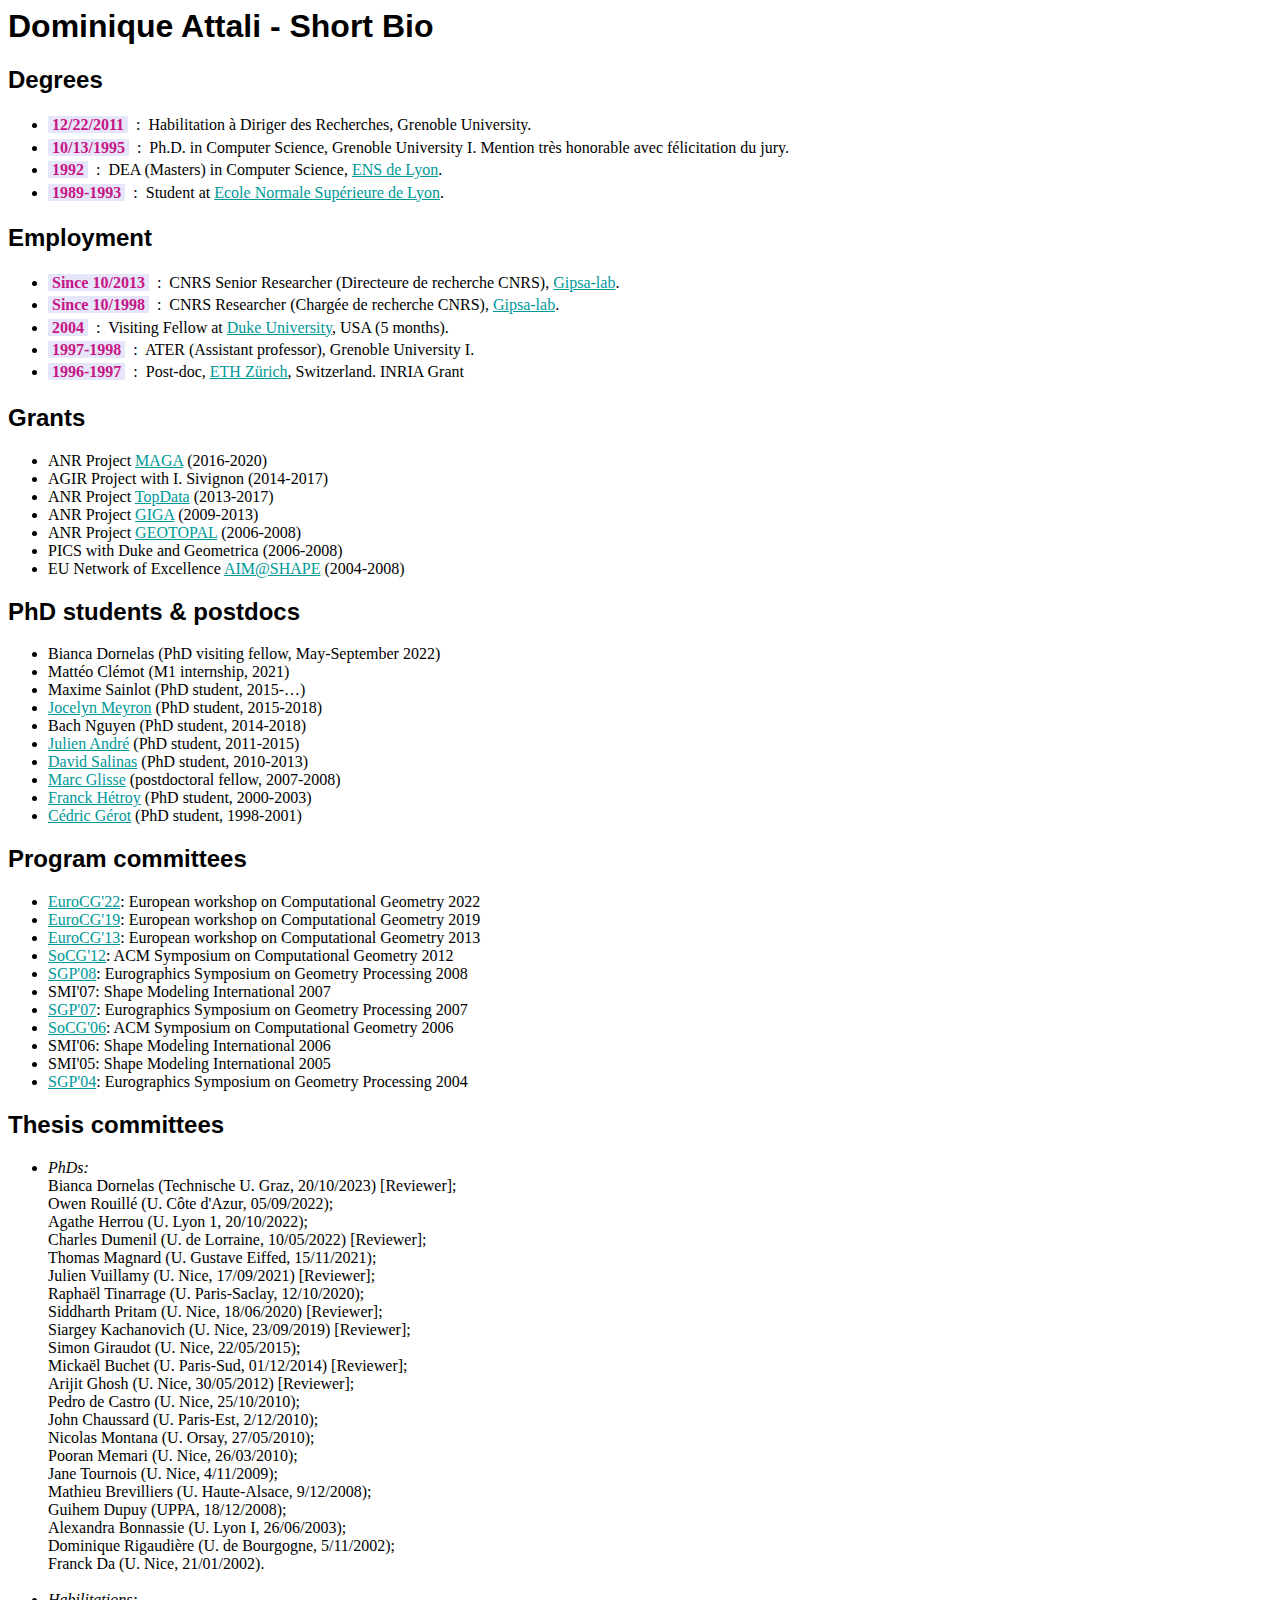
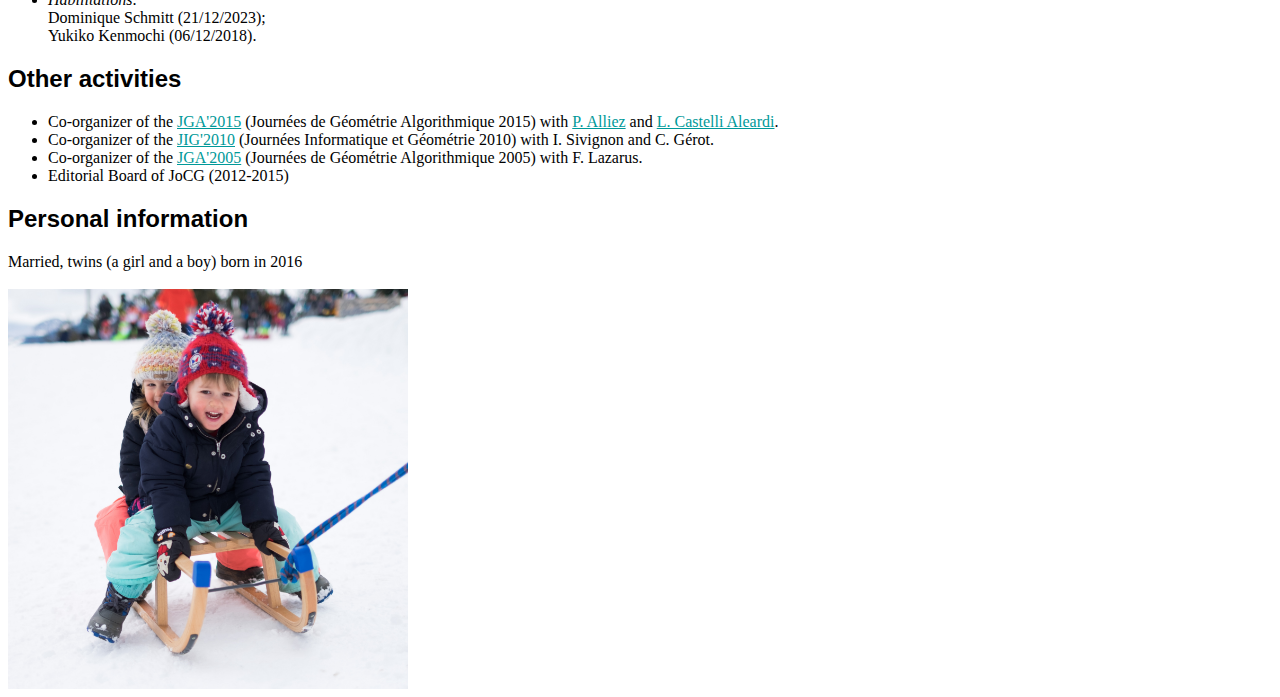
<file: bio.html>
<!DOCTYPE HTML PUBLIC "-//IETF//DTD HTML//EN">
<html>
  <head>
    <title>Dominique Attali Short Bio</title>
    <link href="style-simple.css" type="text/css" rel="styleSHEET">
  </head>

<body BGCOLOR="ffffff" TEXT="#000000" LINK="#009999" VLINK="#009999">
    <h1>Dominique Attali - Short Bio</h1>

<h2> Degrees </h2>

<ul style="line-height:140%">

<li>
<mark style="color:MediumVioletRed;background-color:lavender"><b>&nbsp;12/22/2011&nbsp;</b></mark>
&nbsp;:&nbsp; Habilitation &agrave; Diriger des Recherches, Grenoble University.

<li>
<mark style="color:MediumVioletRed;background-color:lavender"><b>&nbsp;10/13/1995&nbsp;</b></mark>
&nbsp;:&nbsp; Ph.D. in Computer Science, Grenoble University I. Mention
tr&egrave;s honorable avec f&eacute;licitation du jury.

<li>
<mark style="color:MediumVioletRed;background-color:lavender"><b>&nbsp;1992&nbsp;</b></mark>
&nbsp;:&nbsp; DEA (Masters) in Computer Science, <a href = "http://www.ens-lyon.eu/">ENS de Lyon</a>.

<li>
<mark style="color:MediumVioletRed;background-color:lavender"><b>&nbsp;1989&dash;1993&nbsp;</b></mark>
&nbsp;:&nbsp; Student at <a href = "http://www.ens-lyon.eu/">Ecole Normale Sup&eacute;rieure de Lyon</a>.

</ul>


<h2> Employment </h2>

<ul style="line-height:140%">

<li>
<mark style="color:MediumVioletRed;background-color:lavender"><b>&nbsp;Since 10/2013&nbsp;</b></mark>
&nbsp;:&nbsp; CNRS Senior Researcher (Directeure de recherche CNRS), 
<a href = "http://www.gipsa-lab.grenoble-inp.fr/">Gipsa-lab</a>.


<li>
<mark style="color:MediumVioletRed;background-color:lavender"><b>&nbsp;Since 10/1998&nbsp;</b></mark>
&nbsp;:&nbsp; CNRS Researcher (Charg&eacute;e de recherche CNRS),
<a href = "http://www.gipsa-lab.grenoble-inp.fr/">Gipsa-lab</a>.

<li>
<mark style="color:MediumVioletRed;background-color:lavender"><b>&nbsp;2004&nbsp;</b></mark>
&nbsp;:&nbsp; Visiting Fellow at <a href = "http://www.cs.duke.edu/research/">Duke University</a>, USA (5 months).

<li>
<mark style="color:MediumVioletRed;background-color:lavender"><b>&nbsp;1997&dash;1998&nbsp;</b></mark>
&nbsp;:&nbsp; ATER (Assistant professor), Grenoble University I.

<li>
<mark style="color:MediumVioletRed;background-color:lavender"><b>&nbsp;1996&dash;1997&nbsp;</b></mark>
&nbsp;:&nbsp; Post-doc, 
<a href = "http://www.vision.ee.ethz.ch/research">ETH Z&uuml;rich</a>, Switzerland. INRIA Grant
</ul>

<h2> Grants </h2>

<ul>
  <li> ANR Project <a href = "http://quentin.mrgt.fr/projects/maga/index.html">MAGA</a> (2016&dash;2020) </li>
<li> AGIR Project with I. Sivignon (2014&dash;2017)
<li> ANR Project <a href = "http://geometrica.saclay.inria.fr/collaborations/TopData/Home.html">TopData</a>
(2013&dash;2017)

<li> ANR Project <a href = "http://www-sop.inria.fr/geometrica/index.php?option=com_content&view=article&id=175">GIGA</a>
(2009&dash;2013)

<li>ANR Project <a href = "http://www-sop.inria.fr/geometrica/collaborations/geotopal/">GEOTOPAL</a> (2006&dash;2008) 

<li>PICS with Duke and Geometrica (2006&dash;2008)
<li>
EU Network of Excellence <a href = "http://aimatshape.net/">AIM@SHAPE</a> (2004&dash;2008)
</ul>

<h2> PhD students & postdocs </h2>

<ul>
  <li> Bianca Dornelas (PhD visiting fellow, May-September 2022)
  <li> Matt&eacute;o Cl&eacute;mot (M1 internship, 2021)
  <li>
    Maxime Sainlot (PhD student, 2015&dash;&hellip;)
  <li>
    <a href="https://www.meyronj.com">Jocelyn Meyron</a> (PhD student, 2015&dash;2018)
  <li>
    Bach Nguyen (PhD student, 2014&dash;2018)
  <li>
  <a href="http://www.gipsa-lab.grenoble-inp.fr/page_pro.php?vid=1532">Julien
  Andr&eacute;</a> (PhD student, 2011&dash;2015)
  <li>
  <a href="https://sites.google.com/site/davidsalinascompgeo/home">David
  Salinas</a> (PhD student, 2010&dash;2013)
  <li> <a href =
  "http://geometrica.saclay.inria.fr/team/Marc.Glisse/">Marc
  Glisse</a> (postdoctoral fellow, 2007&dash;2008)
  <li> <a href =
  "http://morpheo.inrialpes.fr/people/hetroy/">Franck
  H&eacute;troy</a> (PhD student, 2000&dash;2003)
  <li> <a href =
  "http://www.gipsa-lab.grenoble-inp.fr/~cedric.gerot/">C&eacute;dric
  G&eacute;rot</a> (PhD student, 1998&dash;2001)
</ul>

<h2> Program committees  </h2>

<ul>
<li> <a href="http://eurocg2022.unipg.it">EuroCG'22</a>: European workshop on Computational Geometry 2022
<li> <a href="http://www.eurocg2019.uu.nl">EuroCG'19</a>:
  European workshop on Computational Geometry 2019
<li> <a href="http://www.ibr.cs.tu-bs.de/alg/eurocg13/">EuroCG'13</a>:
  European workshop on Computational Geometry 2013
<li> <a href="http://socg2012.web.unc.edu/">SoCG'12</a>: ACM Symposium
  on Computational Geometry 2012
<li> <a href = "http://www2.imm.dtu.dk/SGP08/">SGP'08</a>: Eurographics Symposium on Geometry Processing 2008
<li> SMI'07: Shape Modeling International 2007
<li> <a href="http://www.lsi.upc.edu/~alvar/SGP07/">SGP'07</a>: Eurographics Symposium on Geometry Processing 2007
<li> <a href="">SoCG'06</a>: ACM Symposium on Computational Geometry 2006
<li> SMI'06: Shape Modeling International 2006
<li> SMI'05: Shape Modeling International 2005
<li> <a href="http://www-sop.inria.fr/geometrica/events/sgp2004/index.html">SGP'04</a>:
  Eurographics Symposium on Geometry Processing 2004
</ul>

<h2> Thesis committees </h2>

<ul><li>
    <em>PhDs:</em><br>
    Bianca Dornelas (Technische U. Graz, 20/10/2023) [Reviewer]; <br>
    Owen Rouill&eacute; (U. C&ocirc;te d'Azur, 05/09/2022); <br>
    Agathe Herrou (U. Lyon 1, 20/10/2022); <br>
    Charles Dumenil (U. de Lorraine, 10/05/2022) [Reviewer];<br>
    Thomas Magnard (U. Gustave Eiffed, 15/11/2021);<br>
    Julien Vuillamy (U. Nice, 17/09/2021) [Reviewer];<br>
    Rapha&euml;l Tinarrage (U. Paris-Saclay, 12/10/2020);<br>
    Siddharth Pritam (U. Nice, 18/06/2020) [Reviewer];<br>
    Siargey Kachanovich (U. Nice, 23/09/2019) [Reviewer];<br>
    Simon Giraudot (U. Nice, 22/05/2015);<br>
    Micka&euml;l Buchet (U. Paris-Sud, 01/12/2014) [Reviewer];<br>
    Arijit Ghosh (U. Nice, 30/05/2012) [Reviewer];<br>
    Pedro de Castro (U. Nice, 25/10/2010);<br>
    John Chaussard (U. Paris-Est, 2/12/2010);<br>
    Nicolas Montana (U. Orsay, 27/05/2010);<br>
    Pooran Memari (U. Nice, 26/03/2010);<br>
    Jane Tournois (U. Nice, 4/11/2009);<br>
    Mathieu Brevilliers (U. Haute-Alsace, 9/12/2008);<br>
    Guihem Dupuy (UPPA, 18/12/2008);<br>
    Alexandra Bonnassie (U. Lyon I, 26/06/2003);<br>
    Dominique Rigaudi&egrave;re (U. de Bourgogne, 5/11/2002);<br>
    Franck Da (U. Nice, 21/01/2002).

<br><br>

  <li> <em>Habilitations:</em><br>
    Dominique Schmitt (21/12/2023);<br>
    Yukiko Kenmochi (06/12/2018).
</ul>

<h2> Other activities </h2>

<ul>
<li> Co-organizer of the <a href="https://team.inria.fr/titane/jga2015/">JGA'2015</a> (Journ&eacute;es
  de G&eacute;om&eacute;trie Algorithmique 2015) with <a href="https://team.inria.fr/titane/pierre-alliez/">P. Alliez</a>
  and <a href="http://www.lix.polytechnique.fr/~amturing/">L. Castelli
  Aleardi</a>.

<li> Co-organizer of the <a href="http://www.gipsa-lab.grenoble-inp.fr/jig/">JIG'2010</a>
  (Journ&eacute;es Informatique et G&eacute;om&eacute;trie 2010) with I. Sivignon and C. G&eacute;rot.

<li> Co-organizer of the <a href="http://www.gipsa-lab.fr/~francis.lazarus/JGA05/">JGA'2005</a> (Journ&eacute;es
  de G&eacute;om&eacute;trie Algorithmique 2005) with F. Lazarus.

<li> Editorial Board of JoCG (2012-2015)
</ul>


<h2> Personal information </h2>

Married, twins (a girl and a boy) born in 2016

<br><br>

<img src="Photos/twins-01-2019.jpg", width = "400", height = "400">

</body>
</html>
</file>
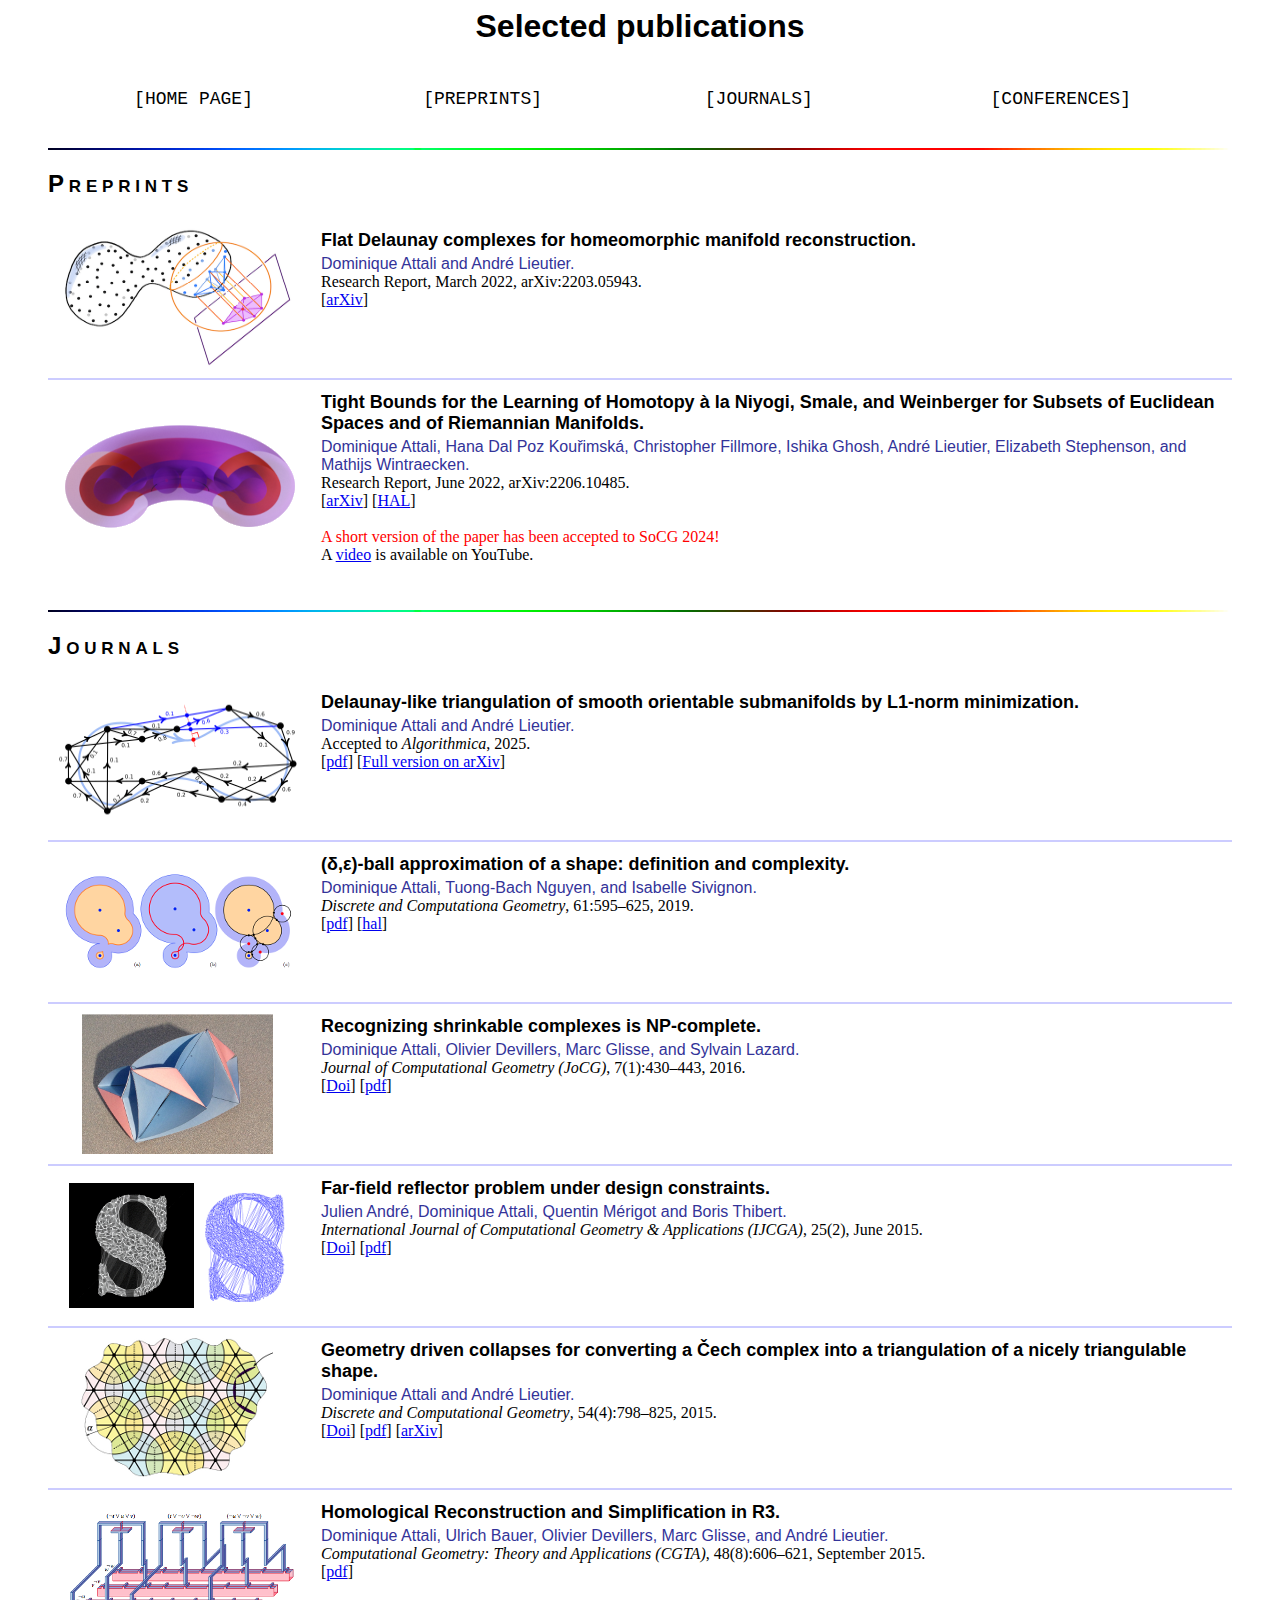
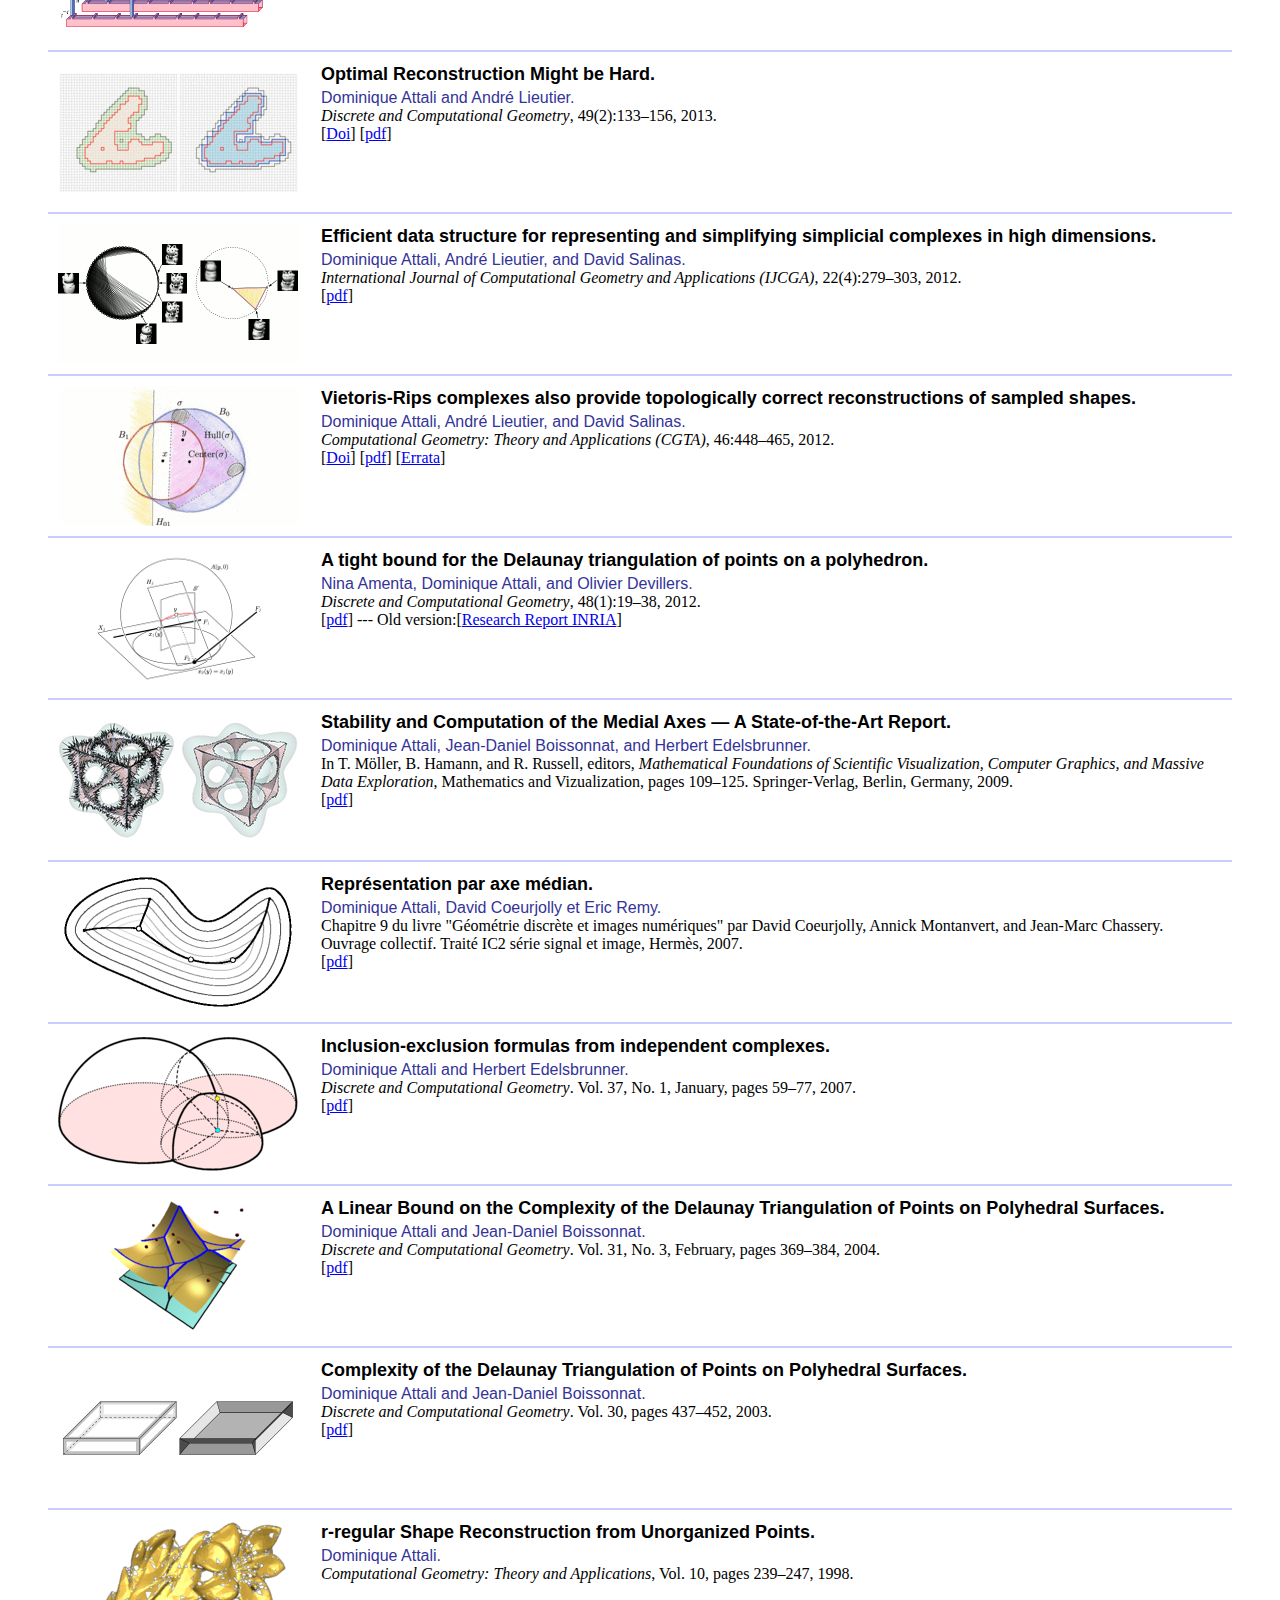
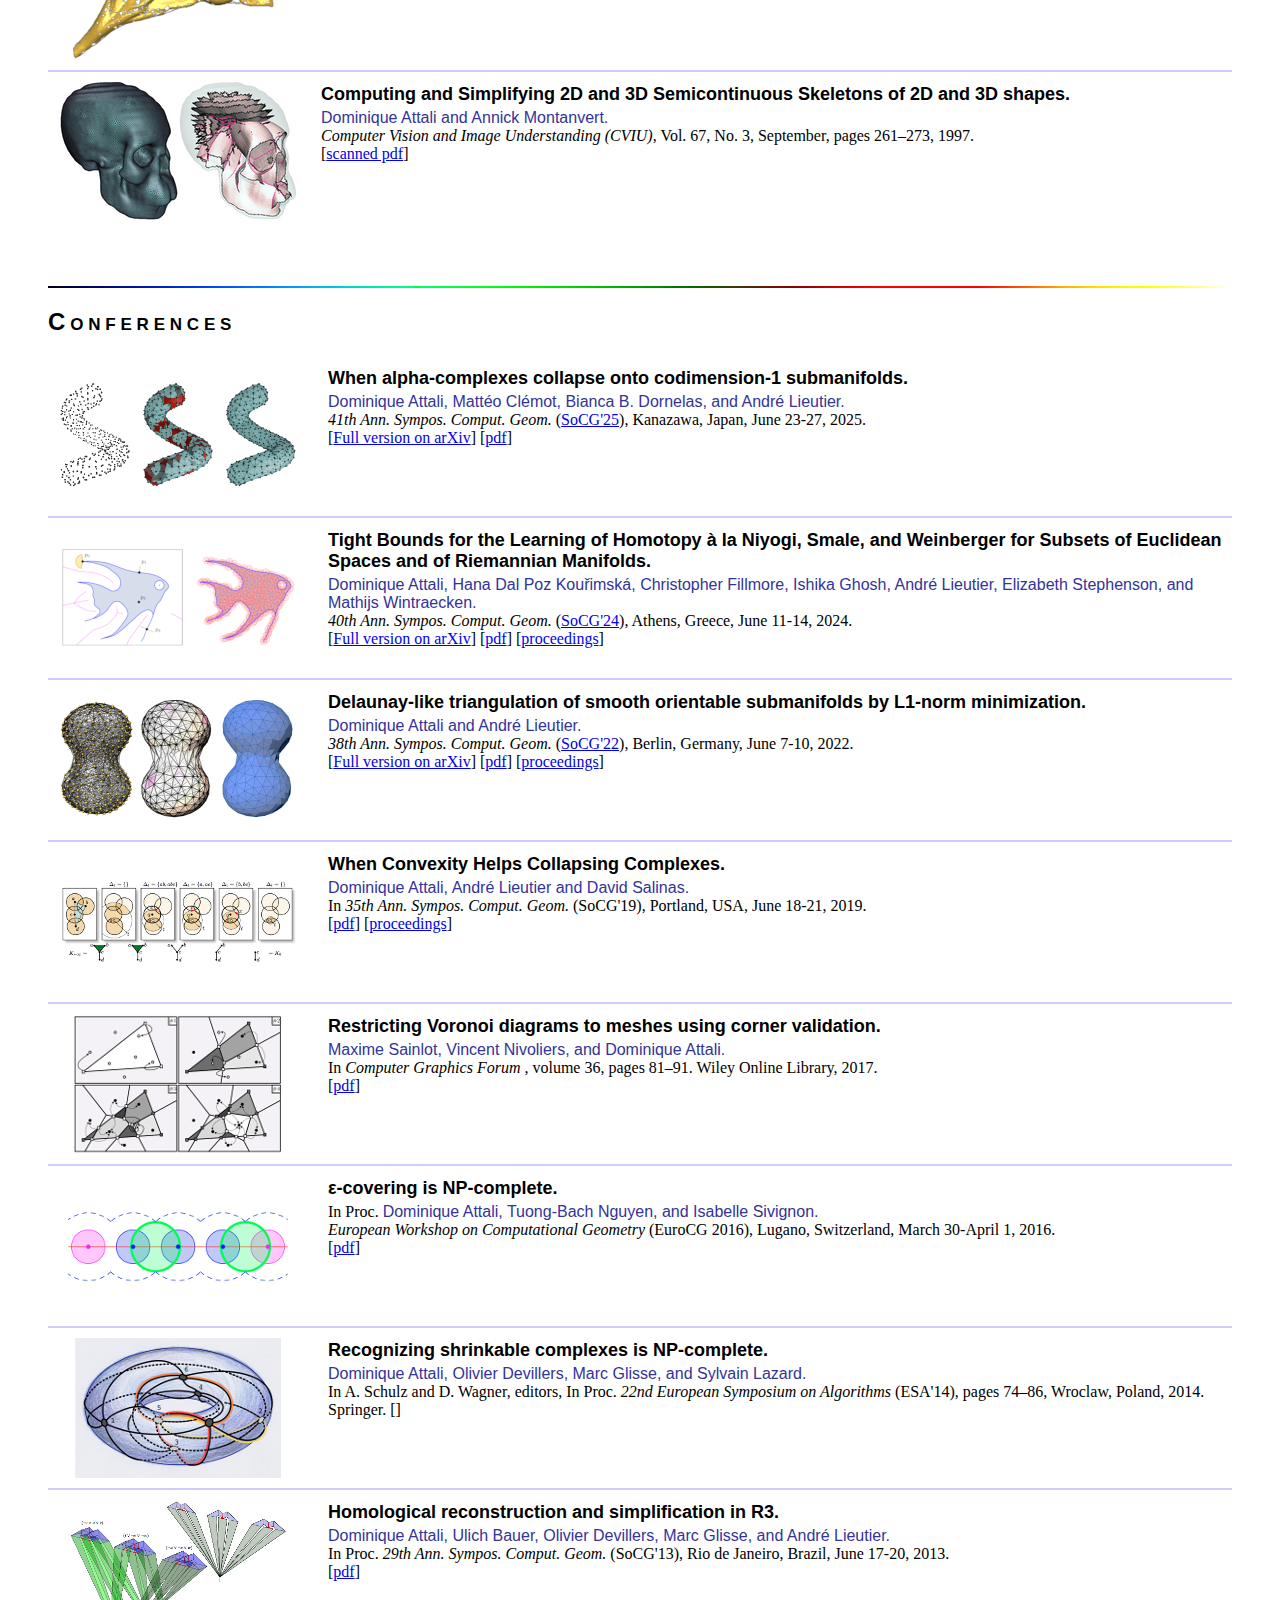
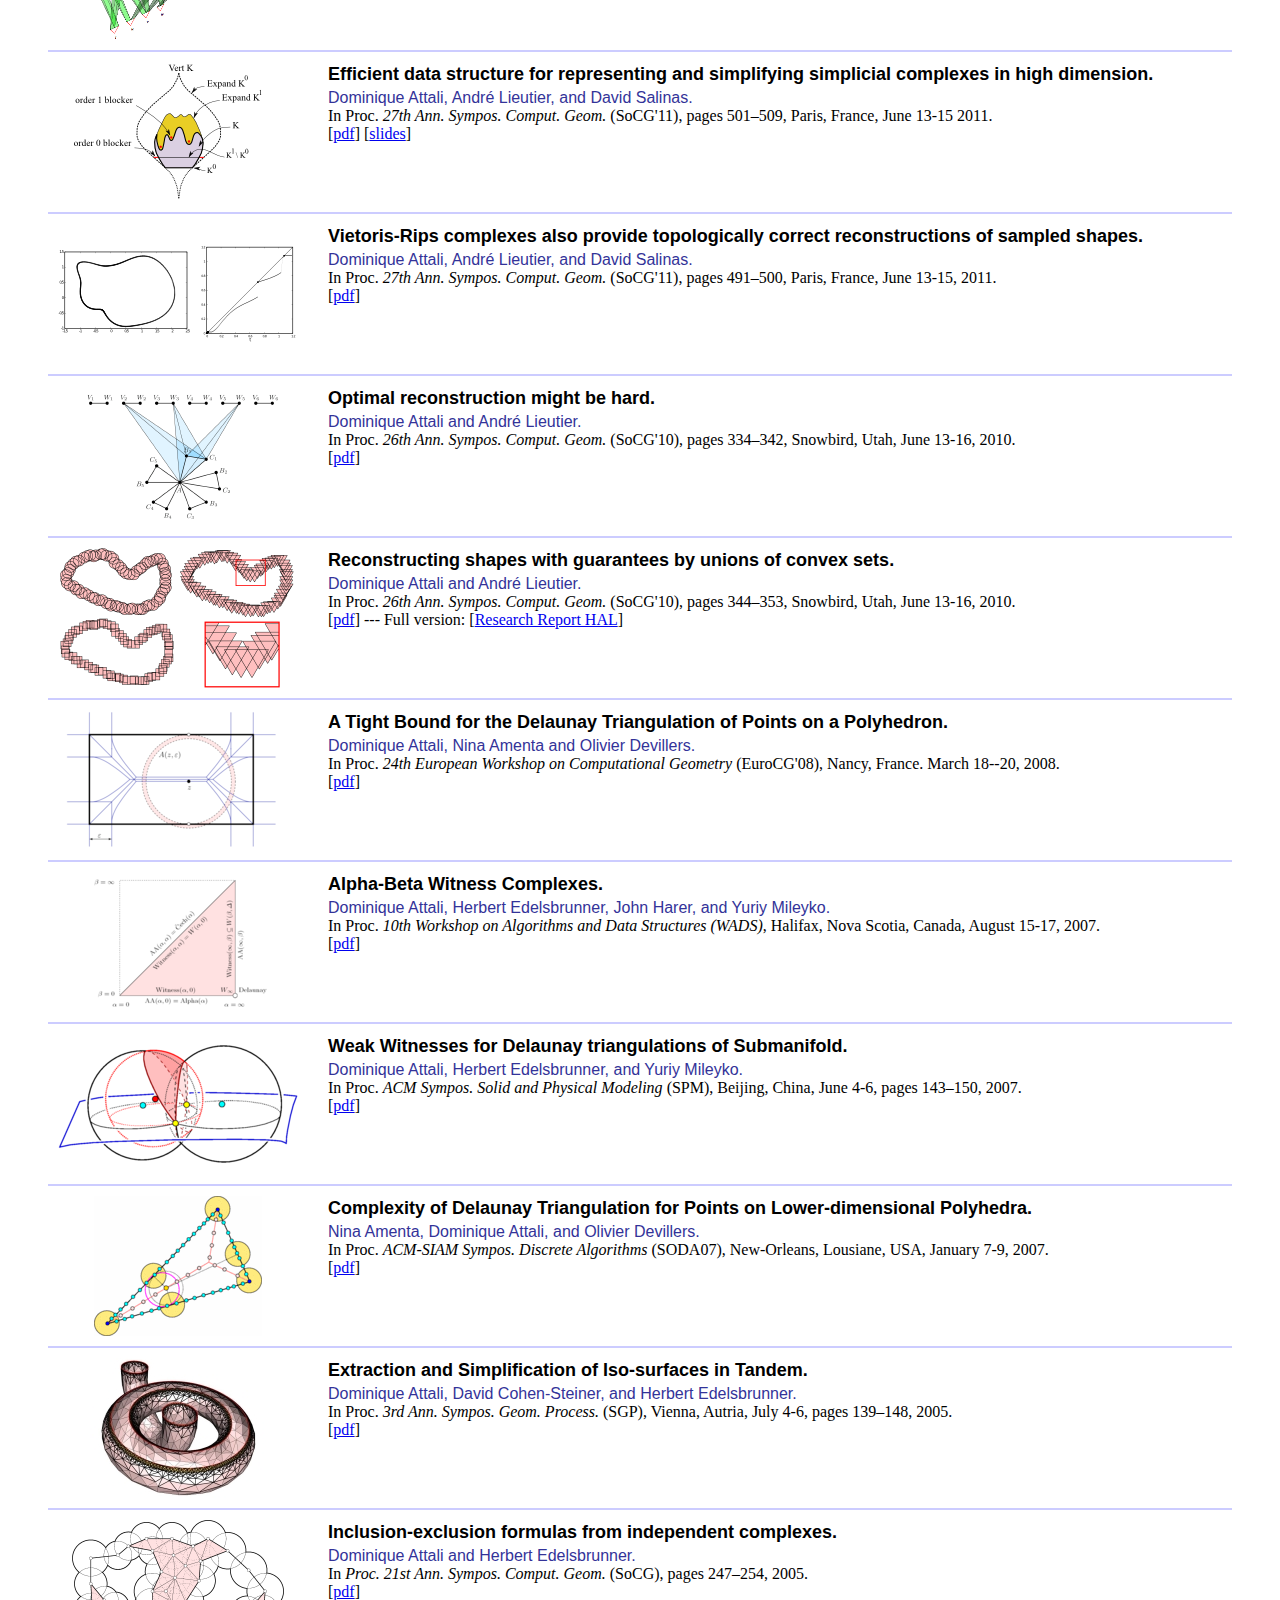
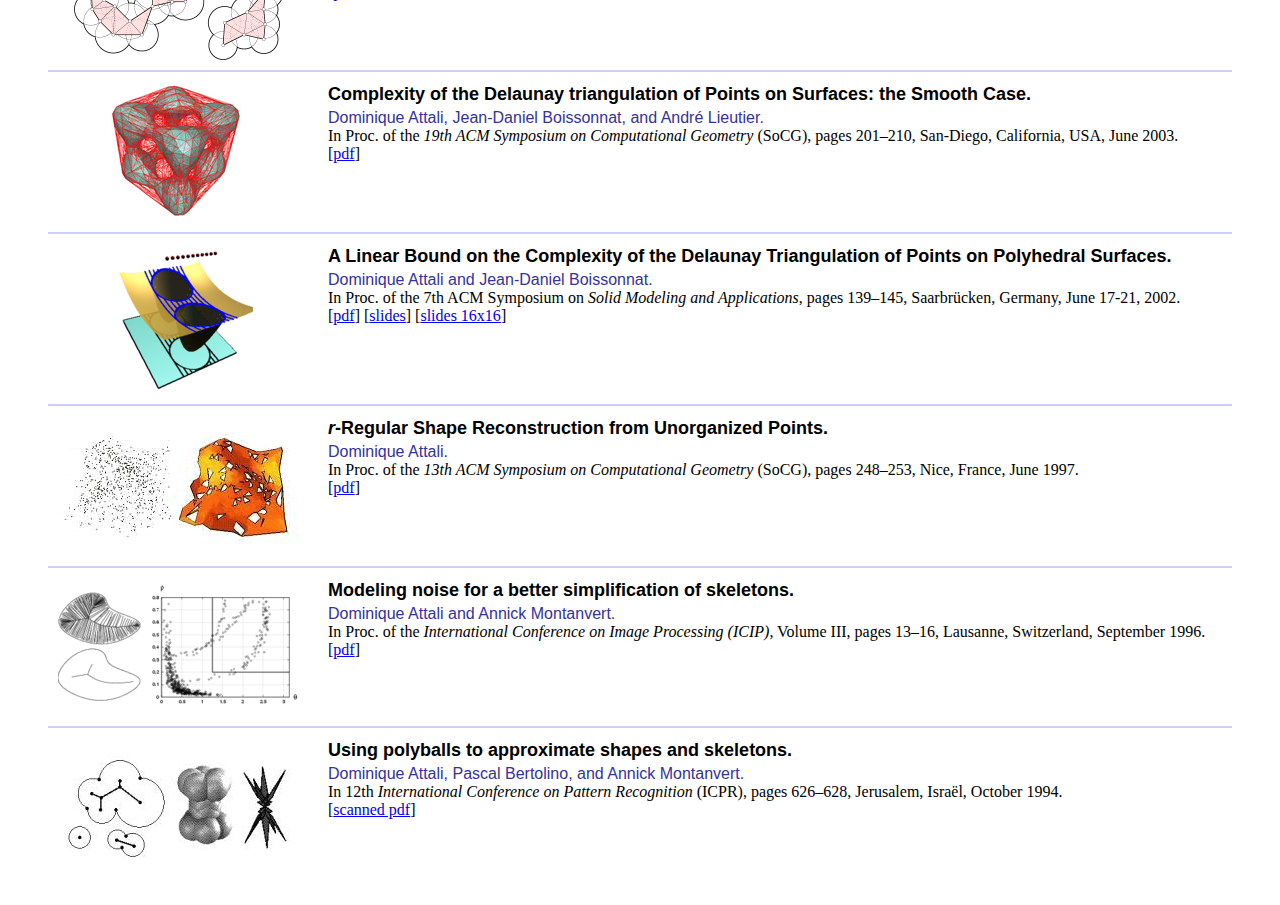
<file: publications.html>
<!DOCTYPE doctype PUBLIC "-//w3c//dtd html 4.0 transitional//en">
<html>
<head>
  <meta http-equiv="Content-Type" content="text/html; charset=iso-8859-1">
  <meta name="GENERATOR" content="Mozilla/4.77 [en] (X11; U; Linux 2.4.4-686 i686) [Netscape]">
  <title>Dominique Attali --- Selected Publications</title>
  <link href="style-simple.css" type="text/css" rel="styleSHEET">

  <style type="text/css">
    table.bottomBorder { 
        border-collapse: collapse;
        border-style: hidden;
    }
    table.bottomBorder td, 
    table.bottomBorder th { 
        border-bottom: 2px solid #CCCCFF; 
        padding: 10px; 
        text-align: left;
    }
  </style>

  <style type="text/css">
    h3.title-results { 
        font-weight: bold;
	    font-size: large;
        font-family: Helvetica;
        margin-bottom: 4px;
        margin-top: 2px;
    }
  </style>

  <style type="text/css">
    span.authors-results { 
        color: #333399;
        font-family: Helvetica;
        margin-bottom: 4px;
    }
  </style>



</head>


<body text="#000000" bgcolor="#cccccc" link="#0000ef" vlink="#51188e" alink="#ff0000">

<!--***************************************************************-->
<!--***************************************************************-->


<H1 style="text-align:center;"> Selected publications </H1>

<!--***************************************************************-->
<!--***************************************************************-->


<blockquote>


  <table style="padding-top: 20px;" width="100%" border="0">
    <tr>
      <td align="center"><a href="index.html" target="_self" class="button">[HOME PAGE]</a></td>
      <td align="center"><a href="#preprints" target="_self" class="button">[PREPRINTS]</a></td>
      <td align="center"><a href="#journals" target="_self" class="button">[JOURNALS]</a></td>
      <td align="center"><a href="#conferences" target="_self" class="button">[CONFERENCES]</a></td>
    </tr>
  </table>

  <!--***************************************************************-->

  <p style="padding-top: 20px;"><img src="Icons/filet.gif" nosave="" style="height: 2px; width: 100%;" title="" alt=""></p>
  <H2 id="preprints" style="letter-spacing:.2em; font-variant:small-caps;">Preprints</H2>

  <!--***************************************************************-->

  <table class = "bottomBorder">
    <tbody>

      <tr>   <!---------------------------------------------->
        <td>
          <img src="Imagettes/flatdel.png" title="" alt="" hspace="" vspace="" nosave="" style="height: 140px; width: 240px;" align="left">
        </td>
        <td style="vertical-align: top;">
	      <h3 class="title-results"> Flat Delaunay complexes for homeomorphic manifold reconstruction.</h3>
	      <span class="authors-results">Dominique Attali and Andr&eacute Lieutier.</span><br>
          Research Report, March 2022, arXiv:2203.05943.<br>
          [<a href="https://arxiv.org/abs/2203.05943">arXiv</a>]
        </td>
      </tr>   <!---------------------------------------------->

      <tr>   <!---------------------------------------------->
        <td>
          <img src="Imagettes/customized-torus.png" title="" alt="" hspace="" vspace="" nosave="" style="height: 140px; width: 240px;" align="left">
        </td>
        <td style="vertical-align: top;">
	      <h3 class="title-results"> Tight Bounds for the Learning of Homotopy &agrave; la Niyogi, Smale, and Weinberger for Subsets of Euclidean Spaces and of Riemannian Manifolds.</h3>
	      <span class="authors-results">Dominique Attali, Hana Dal Poz Kou&#345;imsk&aacute;, Christopher Fillmore, Ishika Ghosh, Andr&eacute; Lieutier, Elizabeth Stephenson, and Mathijs Wintraecken.</span><br>
	      Research Report, June 2022, arXiv:2206.10485.<br>
          [<a href="https://arxiv.org/abs/2206.10485">arXiv</a>]
          [<a href="https://hal.science/hal-03721463v2">HAL</a>]
          <br><br>
          <font color="red">A short version of the paper has been accepted to SoCG 2024!</font>
          <br>
          A <a href="https://youtu.be/N8wCCAcLgi8?si=u8-btH5XA2PN7MTq">video</a> is available on YouTube.
        </td>
      </tr>   <!---------------------------------------------->

    </tbody>
  </table>


  <!--***************************************************************-->

  <p style="padding-top: 20px;"><img src="Icons/filet.gif" nosave="" style="height: 2px; width: 100%;" title="" alt=""></p>
  <H2 id="journals" style="letter-spacing:.2em; font-variant:small-caps;">Journals</H2>

  <!--***************************************************************-->

  <table class = "bottomBorder">
    <tbody>


      <tr>    <!-- 2025 -------------------------------------------->
        <td>
          <img src="Imagettes/curve-feasible-chain.png" title="" alt="" hspace="" vspace="" nosave="" style="height: 140px; width: 240px;" align="left">
        </td>
        <td style="vertical-align: top;">
	      <h3 class="title-results"> Delaunay-like triangulation of smooth orientable submanifolds by L1-norm minimization.</h3>
	      <span class="authors-results">Dominique Attali and Andr&eacute Lieutier.</span><br>
	      Accepted to <i>Algorithmica</i>, 2025.<br>
          [<a href="Publications/2025-algorithmica-revised.pdf">pdf</a>]
          [<a href="https://arxiv.org/pdf/2203.06008">Full version on arXiv</a>]
        </td>
      </tr>   <!---------------------------------------------------->

      <tr>    <!-- 2019 -------------------------------------------->
        <td>
          <img src="Imagettes/building-erosion.png" title="" alt="" hspace="" vspace="" nosave="" style="height: 140px; width: 240px;" align="left">
        </td>
        <td style="vertical-align: top;">
	      <h3 class="title-results"> (&delta;,&epsilon;)-ball approximation of a shape: definition and complexity.</h3>
	      <span class="authors-results">Dominique Attali, Tuong-Bach Nguyen, and Isabelle Sivignon.</span><br>
	      <i>Discrete and Computationa Geometry</i>,
	      61:595&ndash;625, 2019.<br>
	      [<a href="Publications/2019-approx-with-balls.pdf">pdf</a>] [<a href="https://hal.science/hal-01798844v1/document">hal</a>]
        </td>
      </tr>   <!---------------------------------------------------->
 

      <tr>    <!-- 2016 -------------------------------------------->
        <td>
          <img src="Imagettes/gadget-neat-contractions.png" title="" alt="" hspace="" vspace="" nosave="" style="height: 140px; width: 240px;" align="left">
        </td>
        <td style="vertical-align: top;">
	      <h3 class="title-results"> Recognizing shrinkable complexes is NP-complete.</h3>
	      <span class="authors-results">Dominique Attali, Olivier Devillers, Marc Glisse, and Sylvain Lazard.</span><br>
	      <i>Journal of Computational Geometry (JoCG)</i>,
	      7(1):430&ndash;443, 2016.<br>
          [<a href="http://dx.doi.org/10.20382/jocg.v7i1">Doi</a>]
	      [<a href="Publications/2016-jocg.pdf">pdf</a>]
        </td>
      </tr>   <!---------------------------------------------------->


      <tr>    <!-- 2015 -------------------------------------------->
        <td style="vertical-align: top;">
          <img src="Imagettes/s.png" title="" alt="" hspace="" vspace="" nosave="" style="height: 140px; width: 240px;" align="left">
        </td>
        <td style="vertical-align: top;">
	      <h3 class="title-results"> Far-field reflector problem under design constraints.</h3>
	      <span class="authors-results">Julien Andr&eacute;, Dominique Attali, Quentin M&eacute;rigot and Boris Thibert.</span><br>
	      <i>International Journal of Computational Geometry &amp; Applications (IJCGA)</i>,
	      25(2), June 2015. <br>
          [<a href="http://dx.doi.org/10.1142/S0218195915500090">Doi</a>]
	      [<a href="Publications/2015-ijcga-reflector.pdf">pdf</a>]
        </td>
      </tr>    <!---------------------------------------------------->


      <tr>    <!-- 2015 -------------------------------------------->
        <td style="vertical-align: top;">
          <img src="Imagettes/nice-covering.png" title="" alt="" style="width: 240px; height: 140px;">
        </td>
        <td style="vertical-align: top;">
	      <h3 class="title-results"> Geometry driven collapses for converting a C&#780;ech complex
	        into a triangulation of a nicely triangulable shape.</h3>
	      <span class="authors-results">Dominique Attali and Andr&eacute Lieutier.</span><br>
	      <i>Discrete and Computational Geometry</i>, 54(4):798&ndash;825, 2015. <br>
	      [<a href="http://dx.doi.org/10.1007/s00454-015-9733-7">Doi</a>]
	      [<a href="Publications/2014-dcg-cech.pdf">pdf</a>]
	      [<a href="http://arxiv.org/pdf/1304.3680v2.pdf">arXiv</a>]
        </td>
      </tr>   <!---------------------------------------------------->


      <tr>    <!-- 2015 -------------------------------------------->
        <td style="vertical-align: top;">
          <img src="Imagettes/grid-gadgets.png" title="" alt="" style="width: 240px; height: 140px;">
        </td>
        <td style="vertical-align: top;">
	      <h3 class="title-results"> Homological Reconstruction and Simplification in R3.</h3>
	      <span class="authors-results">Dominique Attali, Ulrich Bauer, Olivier Devillers, Marc Glisse, and Andr&eacute Lieutier.</span><br>
	      <i>Computational Geometry: Theory and Applications (CGTA)</i>,
          48(8):606&ndash;621, September 2015. <br>
	      [<a href="Publications/2014-cgta-NP-hardness.pdf">pdf</a>]
        </td>
      </tr>   <!---------------------------------------------------->


      <tr>    <!-- 2013 -------------------------------------------->
        <td style="vertical-align: top;">
          <img src="Imagettes/homological-simplification.png" title="" alt="" style="width: 240px; height: 140px;">
        </td>
        <td style="vertical-align: top;">
          <h3 class="title-results">Optimal Reconstruction Might be Hard.</h3>
	      <span class="authors-results">Dominique Attali and Andr&eacute Lieutier.</span><br>
          <i>Discrete and Computational Geometry</i>,
          49(2):133&ndash;156, 2013. <br>
	      [<a href="http://dx.doi.org/10.1007/s00454-012-9475-8">Doi</a>]
          [<a href="Publications/2011-dcg-homological-simplification.pdf">pdf</a>]
        </td>
      </tr>   <!---------------------------------------------------->

      <tr>    <!-- 2012 -------------------------------------------->
        <td style="vertical-align: top;">
          <img src="Imagettes/lucky-cat.gif" title="" alt="" style="width: 240px; height: 140px;">
        </td>
        <td style="vertical-align: top;">
          <h3 class="title-results">Efficient data structure for representing and simplifying simplicial complexes in high dimensions.</h3>
	      <span class="authors-results">Dominique Attali, Andr&eacute Lieutier, and David Salinas.</span><br>
          <i>International Journal of Computational Geometry and Applications (IJCGA)</i>,
          22(4):279&ndash;303, 2012. <br>
          [<a href="Publications/2012-ijcga-Blockers.pdf">pdf</a>]
        </td>
      </tr>    <!----------------------------------------------------->


      <tr>    <!-- 2012 -------------------------------------------->
        <td style="vertical-align: top;">
          <img src="Imagettes/for-convexity-defects.gif" title="" alt="" style="width: 240px; height: 140px;">
        </td>
        <td style="vertical-align: top;">
          <h3 class="title-results"> Vietoris-Rips complexes also provide topologically correct reconstructions of sampled shapes.</h3>
	      <span class="authors-results">Dominique Attali, Andr&eacute Lieutier, and David Salinas.</span><br>
          <i>Computational Geometry: Theory and Applications (CGTA)</i>,
          46:448&ndash;465, 2012. <br>
	      [<a href="http://dx.doi.org/10.1016/j.comgeo.2012.02.009">Doi</a>]
          [<a href="Publications/2012-cgta-Rips.pdf">pdf</a>]
	      [<a href="Publications/errata-cgta-Rips.pdf">Errata</a>]
        </td>
      </tr>    <!---------------------------------------------------->


      <tr>    <!-- 2012 -------------------------------------------->
        <td style="vertical-align: top;">
          <img src="Imagettes/proof-dim-medial-axis.png" title="" alt="" style="width: 240px; height: 140px;">
        </td>
        <td style="vertical-align: top;">
          <h3 class="title-results">A tight bound for the Delaunay triangulation of points on a polyhedron. </h3>
	      <span class="authors-results">Nina Amenta, Dominique Attali, and Olivier Devillers.</span><br>
          <i>Discrete and Computational Geometry</i>, 48(1):19&ndash;38, 2012. <br>
          [<a href="Publications/2012-dcg-size-delaunay.pdf">pdf</a>] ---
          Old version:[<a href="http://hal.inria.fr/inria-00277899">Research Report INRIA</a>]
        </td>
      </tr>    <!---------------------------------------------------->


      <tr>   <!-- 2009 -------------------------------------------->
        <td style="vertical-align: top;">
          <Img src="Imagettes/lambda-medial-axes.png" title="" alt="" hspace="" vspace="" nosave="" style="height: 140px; width: 240px;" align="left">
        </td>
        <td style="vertical-align: top;">
          <h3 class="title-results">Stability and Computation of the Medial Axes &mdash; A State-of-the-Art Report.</h3>
          <span class="authors-results">Dominique Attali, Jean-Daniel Boissonnat, and Herbert Edelsbrunner.</span><br>
          In T. M&ouml;ller, B. Hamann, and R. Russell, editors,
          <i> Mathematical Foundations of Scientific Visualization, Computer Graphics, and Massive Data Exploration</i>,
          Mathematics and Vizualization, pages 109&ndash;125. Springer-Verlag, Berlin, Germany, 2009.<br>
          [<a href="Publications/2004-medial-axes.pdf">pdf</a>]
        </td>
      </tr>  <!---------------------------------------------------->


       <tr>   <!-- 2007 -------------------------------------------->
        <td style="vertical-align: top;">
          <img src="Imagettes/grass.gif" title="" alt="" hspace="" vspace="" nosave="" style="height: 140px; width: 240px;" align="left">
        </td>
        <td style="vertical-align: top;">
          <h3 class="title-results">Repr&eacute;sentation par axe m&eacute;dian.</h3>
          <span class="authors-results">Dominique Attali, David Coeurjolly et Eric Remy.</span><br>
          Chapitre 9 du livre "G&eacute;om&eacute;trie discr&egrave;te et images num&eacute;riques"
          par David Coeurjolly, Annick Montanvert, and Jean-Marc Chassery. Ouvrage collectif.
          Trait&eacute; IC2 s&eacute;rie signal et image, Herm&egrave;s, 2007.<br>
          [<a href="Publications/2007-chapitre9.pdf">pdf</a>]
          <br>
        </td>
      </tr>   <!---------------------------------------------------->


      <tr>    <!-- 2007 -------------------------------------------->
        <td style="vertical-align: top;">
          <img src="Imagettes/ghost.png" title="" alt="" style="width: 240px; height: 140px;">
        </td>
        <td style="vertical-align: top;">
          <h3 class="title-results">Inclusion-exclusion formulas from independent complexes. </h3>
          <span class="authors-results">Dominique Attali and Herbert Edelsbrunner.</span><br>
          <i>Discrete and Computational Geometry</i>.
          Vol. 37, No. 1, January, pages 59&ndash;77, 2007.<br>
          [<a href="Publications/2007-dcg-independent.pdf">pdf</a>]
        </td>
      </tr>    <!---------------------------------------------------->


      <tr>     <!-- 2004 -------------------------------------------->
        <td nosave="">
          <img src="Imagettes/bissect1.png" alt="" hspace="" vspace="" nosave="" style="height: 140px; width: 240px;" align="left" title="">
        </td>
        <td style="vertical-align: top;">
          <h3 class="title-results">A Linear Bound on the Complexity of the Delaunay Triangulation of Points on Polyhedral Surfaces.</h3>
          <span class="authors-results">Dominique Attali and Jean-Daniel Boissonnat.</span><br>
          <i>Discrete and Computational Geometry</i>.
          Vol. 31, No. 3, February, pages 369&ndash;384, 2004.<br>
          [<a href="Publications/2004-lbcdtpps-dcg.pdf">pdf</a>]
        </td>
      </tr>    <!---------------------------------------------------->


      <tr>     <!-- 2003 -------------------------------------------->
        <td nosave="">
          <img src="Imagettes/complexity.jpg" alt="" hspace="" vspace="" nosave="" height="140" width="240" align="left">
        </td>
        <td style="vertical-align: top;">
          <h3 class="title-results">Complexity of the Delaunay Triangulation of Points on Polyhedral Surfaces.</h3>
          <span class="authors-results">Dominique Attali and Jean-Daniel Boissonnat.</span><br>
          <i>Discrete and Computational Geometry</i>.
          Vol. 30, pages 437&ndash;452, 2003.<br>
          [<a href="Publications/2003-cdtpps-dcg.pdf">pdf</a>]
        </td>
      </tr>    <!---------------------------------------------->


      <tr>     <!-- 1998 -------------------------------------------->
        <td style="vertical-align: top;">
          <img src="Imagettes/fleur.png" alt="" hspace="" vspace="" nosave="" style="height: 140px; width: 240px;" title="">
        </td>
        <td style="vertical-align: top;">
          <h3 class="title-results">r-regular Shape Reconstruction from Unorganized Points. </h3>
          <span class="authors-results">Dominique Attali.</span><br>
          <i>Computational Geometry: Theory and Applications</i>,
          Vol. 10, pages 239&ndash;247, 1998.
        </td>
      </tr>     <!---------------------------------------------->


      <tr>      <!-- 1997 -------------------------------------------->
        <td style="vertical-align: top;">
          <img src="Imagettes/skel.png" alt="" hspace="" vspace="" nosave="" style="height: 140px; width: 240px;" align="left" title="">
        </td>
        <td style="vertical-align: top;">
          <h3 class="title-results">Computing and Simplifying 2D and 3D Semicontinuous Skeletons of 2D and 3D shapes.</h3>
          <span class="authors-results">Dominique Attali and Annick Montanvert.</span><br>
          <i>Computer Vision and Image Understanding (CVIU)</i>,
          Vol. 67, No. 3, September, pages 261&ndash;273, 1997.<br>
          [<a href="Publications/1997-ComputingSimplifying2D3DSkeletons.pdf">scanned pdf</a>]
        </td>
      </tr>

    </tbody>
  </table>
  <br>

  <!--***************************************************************-->

  <p style="padding-top: 20px;"><img src="Icons/filet.gif" nosave="" style="height: 2px; width: 100%;" title="" alt=""></p>
  <H2 id="conferences" style="letter-spacing:.2em; font-variant:small-caps;">Conferences</H2>

  <!--***************************************************************-->

  <table class = "bottomBorder">
    <tbody>


      <tr>   <!-- SoCG 2025----------------------------------------->
        <td>
          <img src="Imagettes/vertically-collapsing-alpha-complexes.png" title="" alt="" hspace="" vspace="" nosave="" style="height: 140px; width: 240px;" align="left">
        </td>
        <td style="vertical-align: top;">
	      <h3 class="title-results"> When alpha-complexes collapse onto codimension-1 submanifolds.</h3>
	      <span class="authors-results">Dominique Attali, Matt&eacute;o Cl&eacute;mot, Bianca B. Dornelas, and Andr&eacute; Lieutier.</span><br>

          <i> 41th Ann. Sympos. Comput. Geom.</i>
          (<a href="https://socg25.github.io/index.html">SoCG'25</a>), Kanazawa, Japan, June 23-27, 2025.<br>
          [<a href="https://arxiv.org/pdf/2411.10388">Full version on arXiv</a>]
          [<a href="Publications/2025-socg.pdf">pdf</a>]
        </td>
      </tr>   <!---------------------------------------------->

      <tr>   <!-- SoCG 2024----------------------------------------->
        <td>
          <img src="Imagettes/tightness.png" title="" alt="" hspace="" vspace="" nosave="" style="height: 140px; width: 240px;" align="left">
        </td>
        <td style="vertical-align: top;">
	      <h3 class="title-results"> Tight Bounds for the Learning of Homotopy &agrave; la Niyogi, Smale, and Weinberger for Subsets of Euclidean Spaces and of Riemannian Manifolds.</h3>
	      <span class="authors-results">Dominique Attali, Hana Dal Poz Kou&#345;imsk&aacute;, Christopher Fillmore, Ishika Ghosh, Andr&eacute; Lieutier, Elizabeth Stephenson, and Mathijs Wintraecken.</span><br>

          <i> 40th Ann. Sympos. Comput. Geom.</i>
          (<a href="https://socg24.athenarc.gr/index.html">SoCG'24</a>), Athens, Greece, June 11-14, 2024.<br>
          [<a href="https://arxiv.org/pdf/2206.10485">Full version on arXiv</a>]
          [<a href="Publications/2024-socg.pdf">pdf</a>]
          [<a href="https://drops.dagstuhl.de/entities/volume/LIPIcs-volume-293">proceedings</a>]
        </td>
      </tr>   <!---------------------------------------------->



      <tr>   <!-- SoCG 2022 -------------------------------------------->
        <td style="vertical-align: top;">
          <img src="Imagettes/optim.png" title="" alt="" style="width: 240px; height: 140px;">
        </td>
        <td style="vertical-align: top;">
	      <h3 class="title-results"> Delaunay-like triangulation of smooth orientable submanifolds by L1-norm minimization.</h3>
	      <span class="authors-results">Dominique Attali and Andr&eacute Lieutier.</span><br>
          <i> 38th Ann. Sympos. Comput. Geom.</i>
          (<a href="https://www.inf.fu-berlin.de/inst/ag-ti/socg22/socg.html">SoCG'22</a>), Berlin, Germany, June 7-10, 2022.<br>
	      [<a href="https://arxiv.org/pdf/2203.06008">Full version on arXiv</a>] [<a href="https://drops.dagstuhl.de/opus/volltexte/2022/16016/pdf/LIPIcs-SoCG-2022-8.pdf">pdf</a>] [<a href="https://drops.dagstuhl.de/opus/portals/lipics/index.php?semnr=16228">proceedings</a>]
        </td>
      </tr>   <!---------------------------------------------------->


      <tr>   <!-- 2019 -------------------------------------------->
        <td style="vertical-align: top;">
          <img src="Imagettes/time-events-rips.png" title="" alt="" style="width: 240px; height: 140px;">
        </td>
        <td style="vertical-align: top;">
	      <h3 class="title-results"> When Convexity Helps Collapsing Complexes.</h3>
	      <span class="authors-results">Dominique Attali, Andr&eacute Lieutier and David Salinas.</span><br>
          In <i> 35th Ann. Sympos. Comput. Geom.</i> (SoCG'19), Portland, USA, June 18-21, 2019.<br>
	      [<a href="https://drops.dagstuhl.de/opus/volltexte/2019/10415/pdf/LIPIcs-SoCG-2019-11.pdf">pdf</a>] [<a href="http://www.dagstuhl.de/dagpub/978-3-95977-104-7">proceedings</a>]
        </td>
      </tr>   <!---------------------------------------------------->



      <tr>   <!-- 2017 -------------------------------------------->
        <td style="vertical-align: top;">
          <img src="Imagettes/corners-validation.png" title="" alt="" style="width: 240px; height: 140px;">
        </td>
        <td style="vertical-align: top;">
	      <h3 class="title-results"> Restricting Voronoi diagrams to meshes using corner validation.</h3>
	      <span class="authors-results">Maxime Sainlot, Vincent Nivoliers, and Dominique Attali.</span><br>
          In <i> Computer Graphics Forum </i>,
          volume 36, pages 81&ndash;91. Wiley Online Library, 2017.<br>
	      [<a href="Publications/2017-CGF.pdf">pdf</a>]
        </td>
      </tr>   <!---------------------------------------------------->


      <tr>   <!-- 2016 -------------------------------------------->
        <td style="vertical-align: top;">
          <img src="Imagettes/edge-gadget-ball-approx.png" title="" alt="" style="width: 240px; height: 140px;">
        </td>
        <td style="vertical-align: top;">
	      <h3 class="title-results"> &epsilon;-covering is NP-complete.</h3> In Proc.
	      <span class="authors-results">Dominique Attali, Tuong-Bach Nguyen, and Isabelle Sivignon.</span><br>
	      <i> European Workshop on Computational Geometry </i> (EuroCG 2016),
          Lugano, Switzerland, March 30-April 1, 2016.<br>
	      [<a href="Publications/2016-eurocg.pdf">pdf</a>]
        </td>
      </tr>   <!---------------------------------------------------->


      <tr>   <!-- 2014 -------------------------------------------->
        <td style="vertical-align: top;">
          <img src="Imagettes/torus-customized.png" title="" alt="" style="width: 240px; height: 140px;">
        </td>
        <td style="vertical-align: top;">
	      <h3 class="title-results"> Recognizing shrinkable complexes is NP-complete.</h3>
	      <span class="authors-results">Dominique Attali, Olivier Devillers, Marc Glisse, and Sylvain Lazard.</span><br>
	      In A. Schulz and D. Wagner, editors,
          In Proc. <i> 22nd European Symposium on Algorithms </i> (ESA'14),
          pages 74&ndash;86, Wroclaw, Poland, 2014. Springer.
          [<a hrefl="https://hal.inria.fr/hal-01015747v1/document"]hal</a>]
        </td>
      </tr>   <!---------------------------------------------------->


      <tr>   <!-- 2013 -------------------------------------------->
        <td style="vertical-align: top;">
          <img src="Imagettes/reduction.png" title="" alt="" style="width: 240px; height: 140px;">
        </td>
        <td style="vertical-align: top;">
	      <h3 class="title-results"> Homological reconstruction and simplification in R3.</h3>
	      <span class="authors-results">Dominique Attali, Ulich Bauer, Olivier Devillers, Marc Glisse, and Andr&eacute Lieutier.</span><br>
          In Proc. <i> 29th Ann. Sympos. Comput. Geom.</i> (SoCG'13),
          Rio de Janeiro, Brazil, June 17-20, 2013.<br>
	      [<a href="Publications/2013-socg-NP-hardness.pdf">pdf</a>]
        </td>
      </tr>   <!---------------------------------------------------->


      <tr>   <!-- 2011 -------------------------------------------->
        <td style="vertical-align: top;">
          <img src="Imagettes/hasse-and-data-structure.png" title="" alt="" style="width: 240px; height: 140px;">
        </td>
        <td style="vertical-align: top;">
	      <h3 class="title-results"> Efficient data structure for representing and simplifying simplicial complexes in high dimension.</h3>
	      <span class="authors-results">Dominique Attali, Andr&eacute Lieutier, and David Salinas.</span><br>
          In Proc. <i> 27th Ann. Sympos. Comput. Geom. </i> (SoCG'11),
          pages 501&ndash;509, Paris, France, June 13-15 2011.<br>
          [<a href="Publications/2011-socg-Blockers.pdf">pdf</a>]
          [<a href="Slides/2011-blockers-socg.pdf">slides</a>]
        </td>
      </tr>   <!---------------------------------------------------->


      <tr>    <!-- 2011 -------------------------------------------->
        <td style="vertical-align: top;"><img src="Imagettes/plotting-cp.png" title="" alt="" style="width: 240px; height: 140px;">
        </td>
        <td style="vertical-align: top;">
	      <h3 class="title-results"> Vietoris-Rips complexes also provide topologically correct reconstructions of sampled shapes.</h3>
	      <span class="authors-results">Dominique Attali, Andr&eacute Lieutier, and David Salinas.</span><br>
          In Proc. <i> 27th Ann. Sympos. Comput. Geom.</i> (SoCG'11),
          pages 491&ndash;500, Paris, France, June 13-15, 2011.<br>
          [<a href="Publications/2011-socg-Rips.pdf">pdf</a>]
        </td>
      </tr>   <!---------------------------------------------------->


      <tr>    <!-- 2010 -------------------------------------------->
        <td style="vertical-align: top;">
          <img src="Imagettes/gadget.png" title="" alt="" style="width: 240px; height: 140px;">
        </td>
        <td style="vertical-align: top;">
	      <h3 class="title-results"> Optimal reconstruction might be hard.</h3>
	      <span class="authors-results">Dominique Attali and Andr&eacute Lieutier.</span><br>
          In Proc. <i> 26th Ann. Sympos. Comput. Geom. </i> (SoCG'10),
          pages 334&ndash;342, Snowbird, Utah, June 13-16, 2010.<br>
          [<a href="Publications/2010-socg-homological-simplification.pdf">pdf</a>]
        </td>
      </tr>   <!---------------------------------------------------->



       <tr>   <!-- 2010 -------------------------------------------->
         <td style="vertical-align: top;">
           <img src="Imagettes/minkowski-sums.png" title="" alt="" style="width: 240px; height: 140px;">
         </td>
         <td style="vertical-align: top;">
           <h3 class="title-results">Reconstructing shapes with guarantees by unions of convex sets. </h3>
	       <span class="authors-results">Dominique Attali and Andr&eacute Lieutier.</span><br>
           In Proc. <i> 26th Ann. Sympos. Comput. Geom.</i> (SoCG'10),
           pages 344&ndash;353, Snowbird, Utah, June 13-16, 2010.<br>
           [<a href="Publications/2010-socg-reconstruction-convex.pdf">pdf</a>]
           --- Full version:
           [<a href="http://hal.archives-ouvertes.fr/hal-00427035/fr/">Research Report HAL</a>]
         </td>
       </tr>   <!--------------------------------------------------->


      <tr>    <!-- 2008 -------------------------------------------->
        <td style="vertical-align: top;">
          <img src="Imagettes/quasi-medial-axis.png" title="" alt="" style="width: 240px; height: 140px;">
        </td>
        <td style="vertical-align: top;">
	      <h3 class="title-results"> A Tight Bound for the Delaunay Triangulation of Points on a Polyhedron.</h3>
	      <span class="authors-results">Dominique Attali, Nina Amenta and Olivier Devillers.</span><br>
          In Proc. <i> 24th European Workshop on Computational Geometry</i> (EuroCG'08),
          Nancy, France. March 18--20,  2008.<br>
          [<a href="Publications/2008-eurocg.pdf">pdf</a>]
        </td>
      </tr>   <!---------------------------------------------------->


      <tr>    <!-- 2007 -------------------------------------------->
        <td style="vertical-align: top;">
          <img src="Imagettes/alpha-beta-complexes.png" title="" alt="" style="width: 240px; height: 140px;">
        </td>
        <td style="vertical-align: top;">
          <h3 class="title-results">Alpha-Beta Witness Complexes.</h3>
          <span class="authors-results">Dominique Attali, Herbert Edelsbrunner, John Harer, and Yuriy Mileyko.</span><br>
          In Proc. <i>10th Workshop on Algorithms and Data Structures (WADS)</i>,
          Halifax, Nova Scotia, Canada, August 15-17, 2007.<br>
          [<a href="Publications/2007-wads.pdf">pdf</a>]
        </td>
      </tr>   <!---------------------------------------------------->


      <tr>    <!-- 2007 -------------------------------------------->
        <td style="vertical-align: top;">
          <img src="Imagettes/rolling-spheres.png" title="" alt="Spheres" style="width: 240px; height: 140px;">
        </td>
        <td style="vertical-align: top;">
          <h3 class="title-results">Weak Witnesses for Delaunay triangulations of Submanifold.</h3>
          <span class="authors-results">Dominique Attali, Herbert Edelsbrunner, and Yuriy Mileyko.</span><br>
          In Proc. <i>ACM Sympos. Solid and Physical Modeling</i> (SPM),
          Beijing, China, June 4-6, pages 143&ndash;150, 2007.<br>
          [<a href="Publications/2007-spm.pdf">pdf</a>]
        </td>
      </tr>   <!---------------------------------------------------->


      <tr>    <!-- 2007 -------------------------------------------->
        <td style="vertical-align: top;">
          <img src="Imagettes/extended-contact.gif" title="" alt="" style="width: 240px; height: 140px;">
        </td>
        <td style="vertical-align: top;">
          <h3 class="title-results">Complexity of Delaunay Triangulation for Points on Lower-dimensional Polyhedra. </h3>
          <span class="authors-results">Nina Amenta, Dominique Attali, and Olivier Devillers.</span><br>
          In Proc. <i> ACM-SIAM Sympos. Discrete Algorithms</i> (SODA07),
          New-Orleans, Lousiane, USA, January 7-9, 2007.<br>
          [<a href="Publications/2007-soda.pdf">pdf</a>]
        </td>
      </tr>   <!---------------------------------------------------->


      <tr>    <!-- 2005 -------------------------------------------->
        <td style="vertical-align: top;">
          <img src="Imagettes/tandem.jpg" title="" alt="" style="width: 240px; height: 140px;">
        </td>
        <td style="vertical-align: top;">
          <h3 class="title-results">Extraction and Simplification of Iso-surfaces in Tandem.</h3>
          <span class="authors-results">Dominique Attali, David Cohen-Steiner, and Herbert Edelsbrunner.</span><br>
          In Proc. <i>3rd Ann. Sympos. Geom. Process.</i> (SGP),
          Vienna, Autria, July 4-6, pages 139&ndash;148, 2005.<br>
          [<a href="Publications/2005-sgp.pdf">pdf</a>]
        </td>
      </tr>    <!---------------------------------------------------->


      <tr>     <!-- 2005 -------------------------------------------->
        <td style="vertical-align: top;">
          <img src="Imagettes/independent.png" title="" alt="" style="width: 240px; height: 140px;">
        </td>
        <td style="vertical-align: top;">
          <h3 class="title-results">Inclusion-exclusion formulas from independent complexes.</h3>
          <span class="authors-results">Dominique Attali and Herbert Edelsbrunner.</span><br>
          In <i>Proc. 21st Ann. Sympos. Comput. Geom.</i> (SoCG),
          pages 247&ndash;254, 2005. <br>
          [<a href="Publications/2005-socg.pdf">pdf</a>]
        </td>
      </tr>     <!---------------------------------------------------->


      <tr>      <!-- 2003 -------------------------------------------->
        <td nosave="">
          <img src="Imagettes/complexity-smooth.png" alt="" hspace="" vspace="" nosave="" style="height: 140px; width: 240px;" align="left" title="">
        </td>
        <td style="vertical-align: top;">
          <h3 class="title-results">Complexity of the Delaunay triangulation of Points on Surfaces: the Smooth Case.</h3>
          <span class="authors-results">Dominique Attali, Jean-Daniel Boissonnat, and Andr&eacute Lieutier.</span><br>
          In Proc. of the <i>19th ACM Symposium on Computational Geometry</i> (SoCG),
          pages 201&ndash;210, San-Diego, California, USA, June 2003. <br>
          [<a href="Publications/2003-cdtpssc-socg.pdf">pdf</a>]
        </td> 
      </tr>      <!---------------------------------------------------->


      <tr>     <!-- 2002 -------------------------------------------->
        <td nosave="">
          <img src="Imagettes/bissect2.png" alt="" hspace="5" vspace="5" nosave="" style="height: 140px; width: 240px;" align="left" title="">
        </td>
        <td style="vertical-align: top;">
          <h3 class="title-results">A Linear Bound on the Complexity of the Delaunay Triangulation of Points on Polyhedral Surfaces.</h3>
          <span class="authors-results">Dominique Attali and Jean-Daniel Boissonnat.</span><br>
          In Proc. of the 7th ACM Symposium on <i>Solid Modeling and Applications</i>,
          pages 139&ndash;145, Saarbr&uuml;cken,   Germany, June 17-21, 2002.<br>
          [<a href="Publications/2002-lbcdtpps-sm.pdf">pdf</a>]
          [<a href="Slides/2002-slides-sm.pdf">slides</a>]
          [<a href="Slides/2002-overview-sm.pdf">slides 16x16</a>]
        </td>
      </tr>      <!---------------------------------------------------->


      <tr>      <!-- 1997 -------------------------------------------->
        <td style="vertical-align: top;">
          <img src="Imagettes/reconstruct.jpg" alt="" hspace="" vspace="" nosave="" style="height: 140px; width: 240px;" title="">
        </td>
        <td style="vertical-align: top;">
          <h3 class="title-results"><i>r</i>-Regular Shape Reconstruction from Unorganized Points.</h3>
          <span class="authors-results">Dominique Attali.</span><br>
          In Proc. of the <i>13th ACM Symposium on Computational Geometry</i> (SoCG),
          pages 248&ndash;253, Nice, France, June 1997.<br>
          [<a href="Publications/1997-iscg.pdf">pdf</a>]
        </td>
      </tr>        <!---------------------------------------------------->


      <tr>      <!-- 1996 -------------------------------------------->
        <td style="vertical-align: top;">
          <img src="Imagettes/model-bruit.png" alt="" hspace="" vspace="" nosave="" style="width: 240px; height: 138px;" title="">
        </td>
        <td style="vertical-align: top;">
          <h3 class="title-results">Modeling noise for a better simplification of skeletons.</h3>
          <span class="authors-results">Dominique Attali and Annick Montanvert.</span><br>
          In Proc. of the <i>International Conference on Image Processing (ICIP)</i>,
          Volume III, pages 13&ndash;16, Lausanne, Switzerland, September 1996.<br>
          [<a href="Publications/1996-icip.pdf">pdf</a>]
        </td>
      </tr>          <!---------------------------------------------------->

      <tr>        <!-- 1994 -------------------------------------------->
        <td style="vertical-align: top;">
          <img src="Imagettes/polyball.jpg" alt="" hspace="" vspace="" nosave="" style="height: 140px; width: 240px;" title=""></td>
        <td style="vertical-align: top;">
          <h3 class="title-results">Using polyballs to approximate shapes and skeletons.</h3>
          <span class="authors-results">Dominique Attali, Pascal Bertolino, and Annick Montanvert.</span><br>
          In 12th <i>International Conference on Pattern Recognition</i> (ICPR),
          pages 626&ndash;628, Jerusalem, Isra&euml;l, October 1994.<br>
          [<a href="Publications/1994-icpr-scanned.pdf">scanned pdf</a>]
        </td>
      </tr>         <!---------------------------------------------------->

    </tbody>

  </table>

</blockquote>
</body>
</html>
</file>
<file: style-simple.css>
body { background-color: #ffffff }
H1, H2, H3, H4, H5, H6 {
color: black;
font-weight: bold;
font-family: sans-serif }

H1 { font-size: 24pt;}
H2 { font-size: 18pt;}

.description {
	font-family: "Lucida Console", Monaco, monospace;
	font-size: 14px;
	font-style: normal;
	line-height: normal;
	text-decoration:none;
	outline:none;
	color:#000;
}

.address {
	font-family: "Lucida Console", Monaco, monospace;
	font-size: 12px;
	font-style: normal;
	line-height: normal;
	text-decoration:none;
	outline:none;
	color:#000;
}

.list {
	font-family: "Area";
	font-size: 16px;
	font-style: normal;
	line-height: normal;
	text-decoration:none;
	outline:none;
	color:#000;
}

.button {
	font-family: "Lucida Console", Monaco, monospace;
	font-size: 18px;
	font-style: normal;
	line-height: normal;
	text-decoration:none;
	outline:none;
	color:#000;
}

.nav {
    margin: 0;
    padding: 0;
}
</file>
